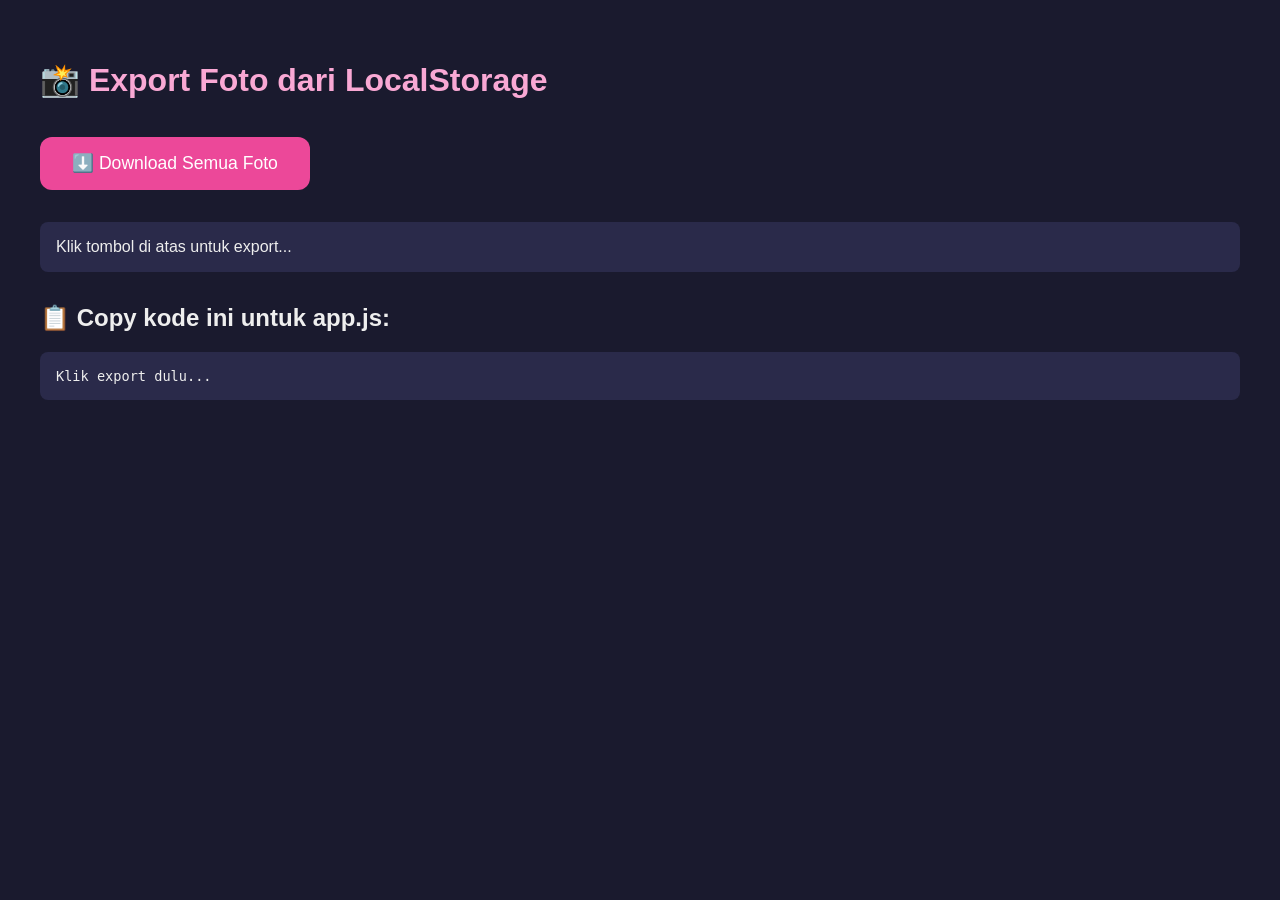
<file: export.html>
<!DOCTYPE html>
<html>
<head>
    <title>Export Photos</title>
    <style>
        body { font-family: sans-serif; padding: 2rem; background: #1a1a2e; color: #eee; }
        h1 { color: #f9a8d4; }
        button { padding: 1rem 2rem; font-size: 1.1rem; background: #ec4899; color: white; border: none; border-radius: 12px; cursor: pointer; margin: 1rem 0; }
        button:hover { background: #db2777; }
        .status { margin: 1rem 0; padding: 1rem; background: #2a2a4a; border-radius: 8px; }
        .photo-item { display: flex; align-items: center; gap: 1rem; margin: 0.5rem 0; padding: 0.5rem; background: #2a2a4a; border-radius: 8px; }
        .photo-item img { width: 80px; height: 60px; object-fit: cover; border-radius: 6px; }
        pre { background: #2a2a4a; padding: 1rem; border-radius: 8px; overflow-x: auto; font-size: 0.85rem; }
    </style>
</head>
<body>
    <h1>📸 Export Foto dari LocalStorage</h1>
    <button id="exportBtn">⬇️ Download Semua Foto</button>
    <div class="status" id="status">Klik tombol di atas untuk export...</div>
    <div id="photoList"></div>
    <h2 style="margin-top:2rem;">📋 Copy kode ini untuk app.js:</h2>
    <pre id="codeOutput">Klik export dulu...</pre>

    <script>
        document.getElementById('exportBtn').addEventListener('click', async () => {
            const data = localStorage.getItem('kanaya_album_photos');
            if (!data) {
                document.getElementById('status').textContent = '❌ Tidak ada foto di localStorage!';
                return;
            }

            const photos = JSON.parse(data);
            const status = document.getElementById('status');
            const photoList = document.getElementById('photoList');
            const codeOutput = document.getElementById('codeOutput');

            status.textContent = `📸 Ditemukan ${photos.length} foto. Downloading...`;
            photoList.innerHTML = '';

            const configLines = [];

            for (let i = 0; i < photos.length; i++) {
                const photo = photos[i];
                const fileName = `foto${i + 1}.jpg`;

                // Convert base64 to blob and download
                const response = await fetch(photo.src);
                const blob = await response.blob();
                const url = URL.createObjectURL(blob);

                const a = document.createElement('a');
                a.href = url;
                a.download = fileName;
                document.body.appendChild(a);
                a.click();
                document.body.removeChild(a);
                URL.revokeObjectURL(url);

                // Build config line
                const caption = (photo.caption || '').replace(/'/g, "\\'");
                configLines.push(`        { file: '${fileName}', caption: '${caption}' }`);

                // Show in list
                const item = document.createElement('div');
                item.className = 'photo-item';
                item.innerHTML = `<img src="${photo.src}"><span>✅ ${fileName} — ${photo.caption || '(no caption)'}</span>`;
                photoList.appendChild(item);

                // Small delay between downloads
                await new Promise(r => setTimeout(r, 300));
            }

            status.textContent = `✅ ${photos.length} foto berhasil di-download! Pindahkan ke folder photos/`;

            // Generate code
            codeOutput.textContent = `const PRELOADED_PHOTOS = [\n${configLines.join(',\n')}\n    ];`;
        });
    </script>
</body>
</html>
</file>
